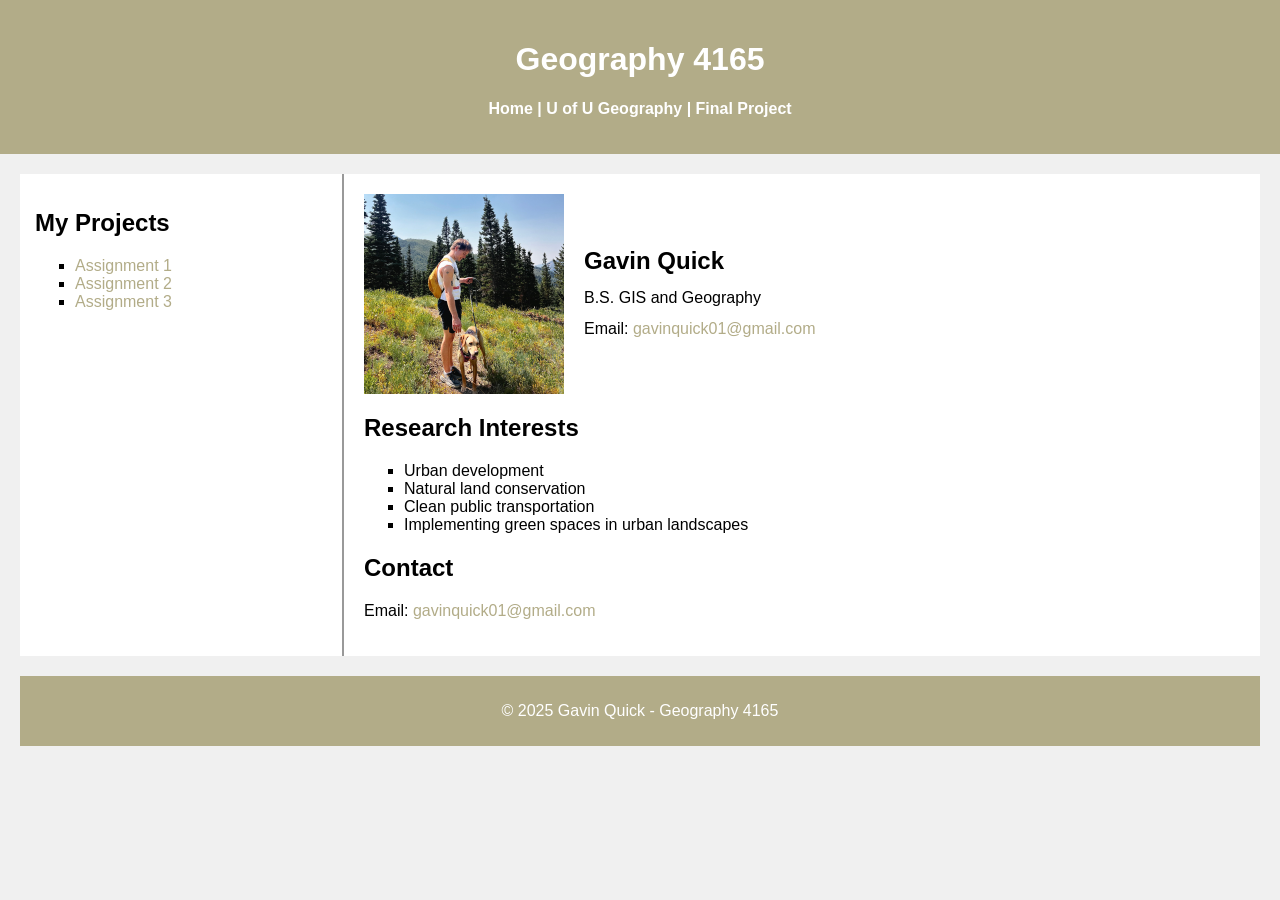
<file: index.html>
<!DOCTYPE html>
<html>
<head>
    <title>Geography 4165 - Gavin Quick</title>
    <link rel="stylesheet" type="text/css" href="css_Quick.css">
</head>
<body>
    <!-- Geography 4165 -->
    <!-- Author: Gavin Quick -->
    <!-- Date: 04/01/2025 -->
    
    <div id="header">
        <h1>Geography 4165</h1>
        <p><strong>Home | U of U Geography | Final Project</strong></p>
    </div>
    
    <div id="container">
        <div id="left-nav">
            <h2>My Projects</h2>
            <ul>
                <li><a href="Quick W3 Exercise- Statistical Mapping.docx">Assignment 1</a></li>
                <li><a href="W4_Quick.zip">Assignment 2</a></li>
                <li><a href="W6_Quick.zip">Assignment 3</a></li>
            </ul>
        </div>
        
        <div id="main-content">
            <div class="profile-container">
                <img src="https://gavinquick.github.io/GQimage.png" alt="Gavin Quick" width="200" height="200">
                <div class="text-container">
                    <h2>Gavin Quick</h2>
                    <p>B.S. GIS and Geography</p>
                    <p>Email: <a href="mailto:gavinquick01@gmail.com">gavinquick01@gmail.com</a></p>
                </div>
            </div>

            <h2>Research Interests</h2>
            <ul>
                <li>Urban development</li>
                <li>Natural land conservation</li>
                <li>Clean public transportation</li>
                <li>Implementing green spaces in urban landscapes</li>
            </ul>
            
            <h2>Contact</h2>
            <p>Email: <a href="mailto:gavinquick01@gmail.com">gavinquick01@gmail.com</a></p>
        </div>
    </div>
    
    <div id="footer">
        <p>&copy; 2025 Gavin Quick - Geography 4165</p>
    </div>
</body>
</html>
</file>
<file: css_Quick.css>
body {
    font-family: Arial, sans-serif;
    margin: 0;
    padding: 0;
    background-color: #f0f0f0;
}

#header {
    background-color: #B2AC88;
    color: white;
    text-align: center;
    padding: 20px;
}

#container {
    display: flex;
    margin: 20px;
}

#left-nav {
    width: 25%;
    background-color: white;
    padding: 15px;
    border-right: 2px solid #999;
}

#main-content {
    width: 75%;
    background-color: white;
    padding: 20px;
}

/* Profile container to align image and text */
.profile-container {
    display: flex;
    align-items: center;
    margin-bottom: 20px;
}

.profile-container img {
    width: 200px;
    height: 200px;
    object-fit: cover; /* Ensures it fills the space properly */
    margin-right: 20px;
}

.text-container {
    font-size: 16px;
    line-height: 1.6;
}

.text-container h2 {
    margin: 0;
}

.text-container p {
    margin: 5px 0;
}

#footer {
    background-color: #B2AC88;
    color: white;
    text-align: center;
    padding: 10px;
    padding-left: 10px;
    margin: 20px;
}

ul {
    list-style-type: square;
}

a {
    color: #B2AC88;
    text-decoration: none;
}

a:hover {
    text-decoration: underline;
}
</file>
